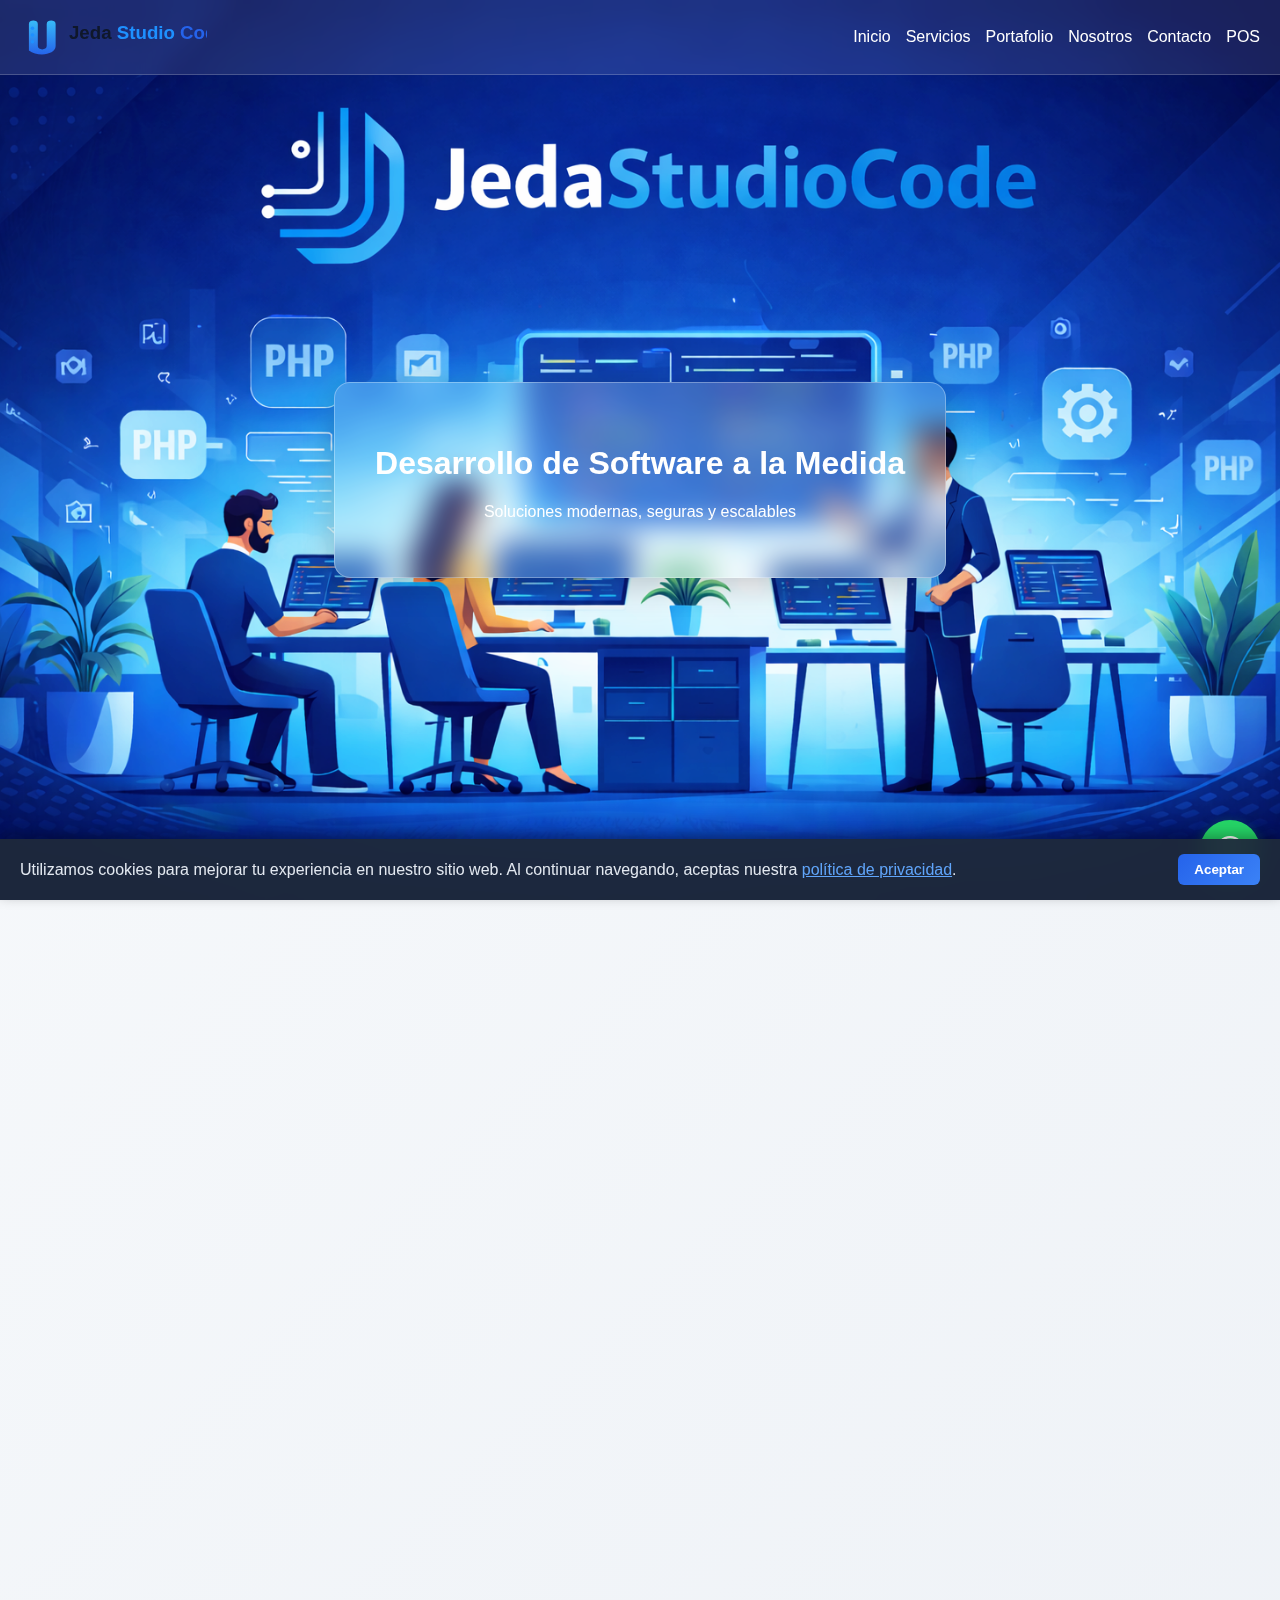
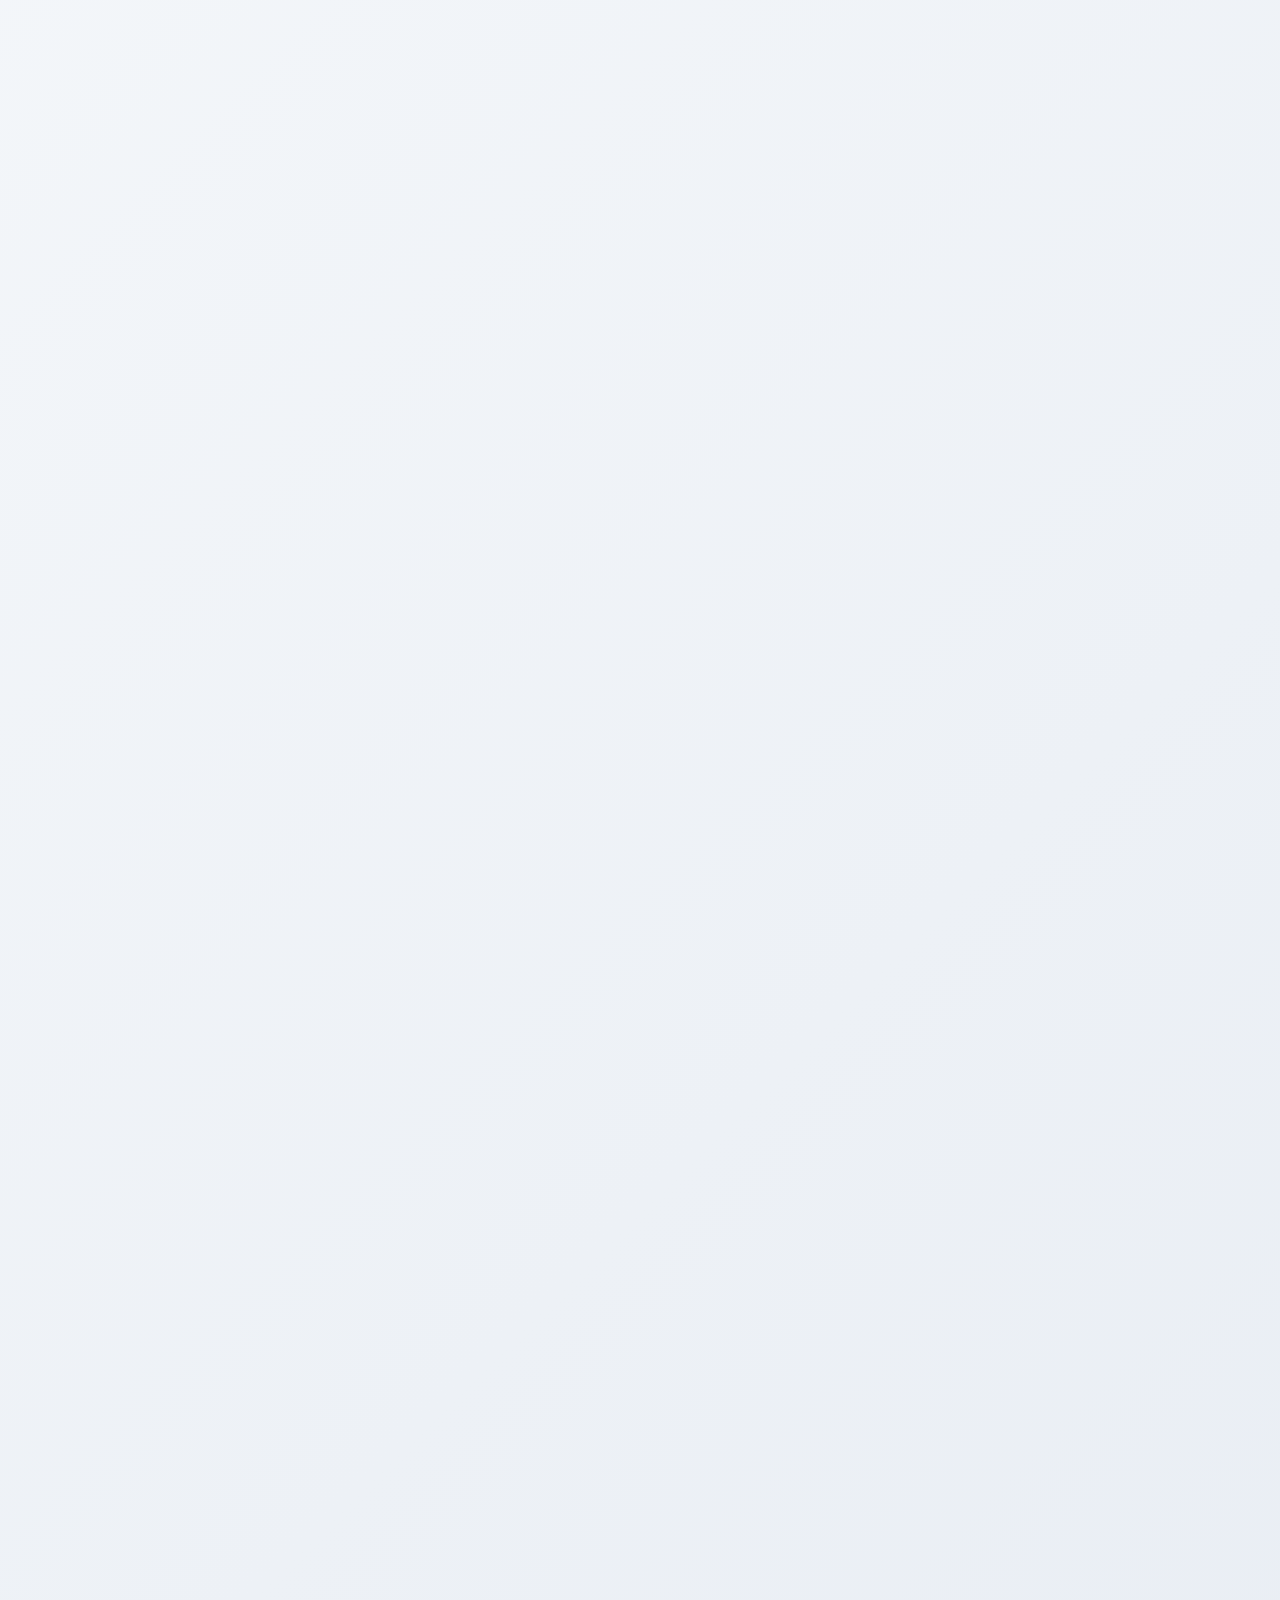
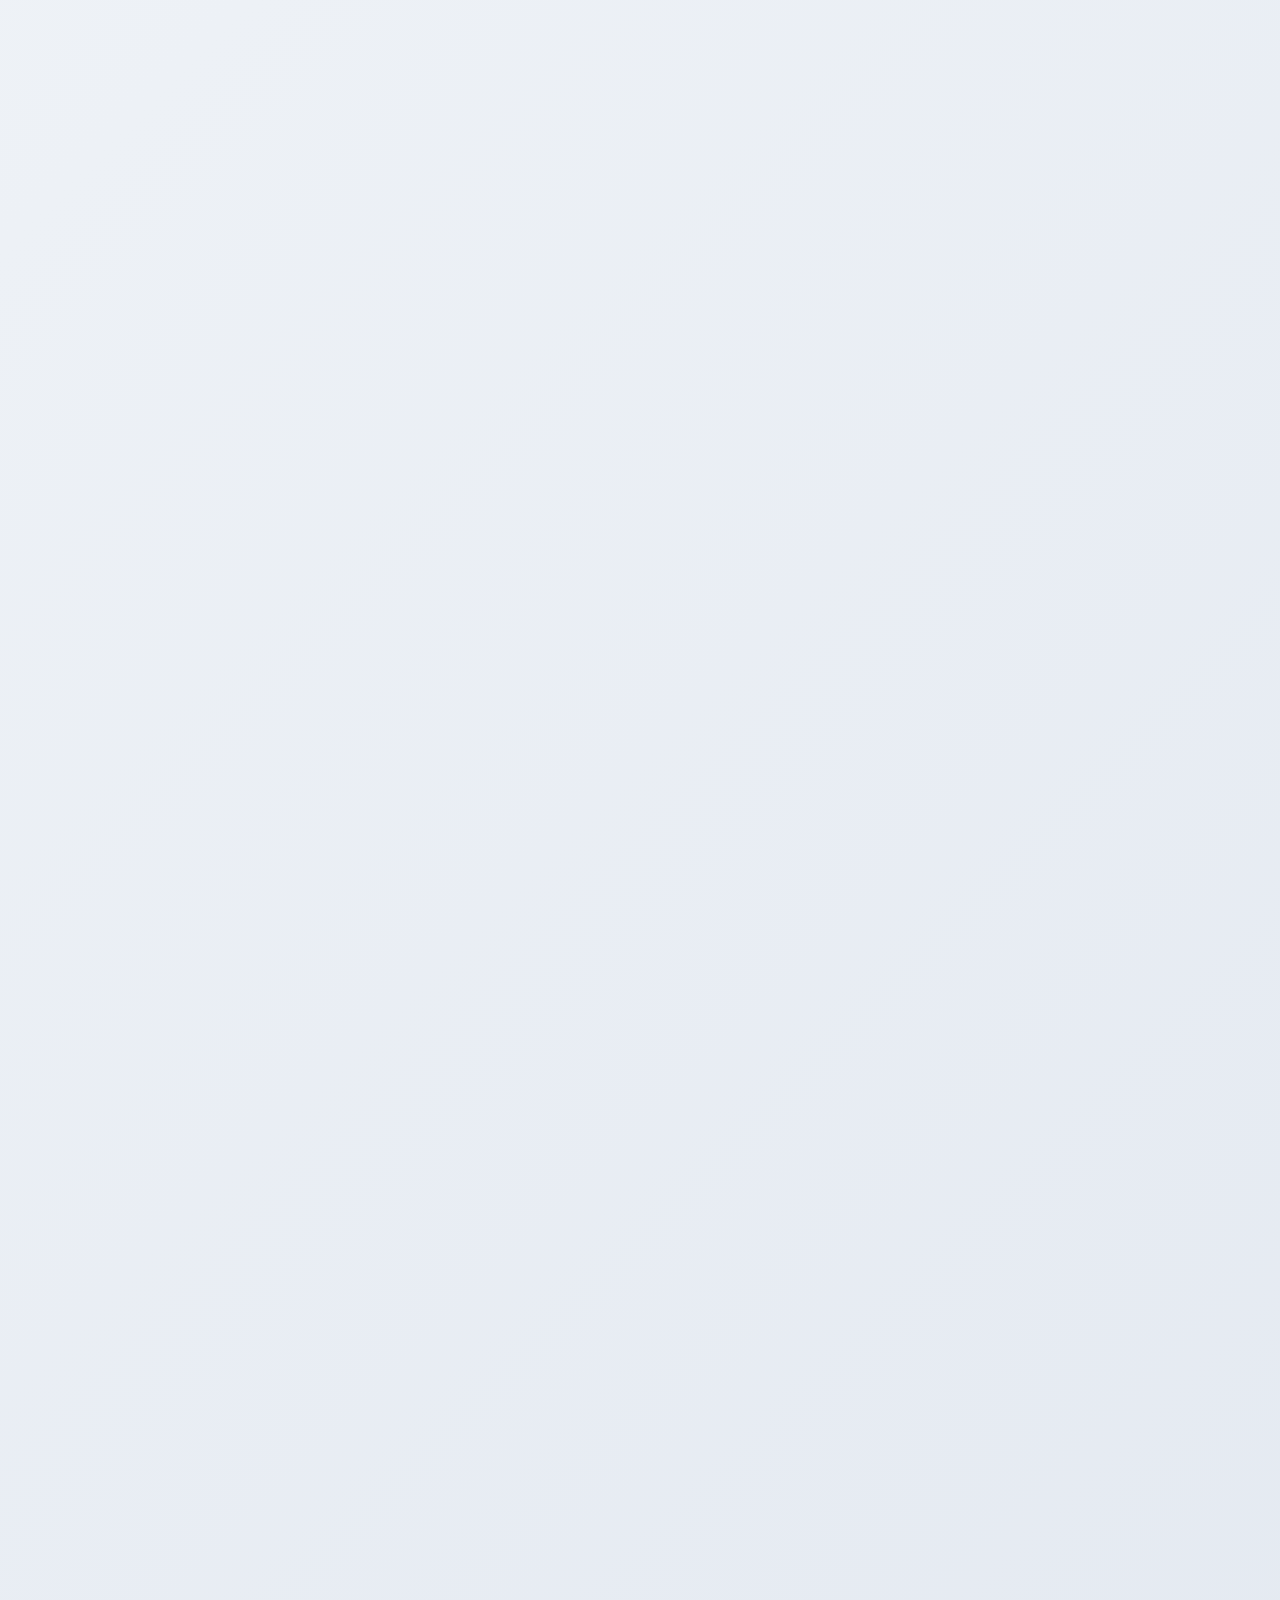
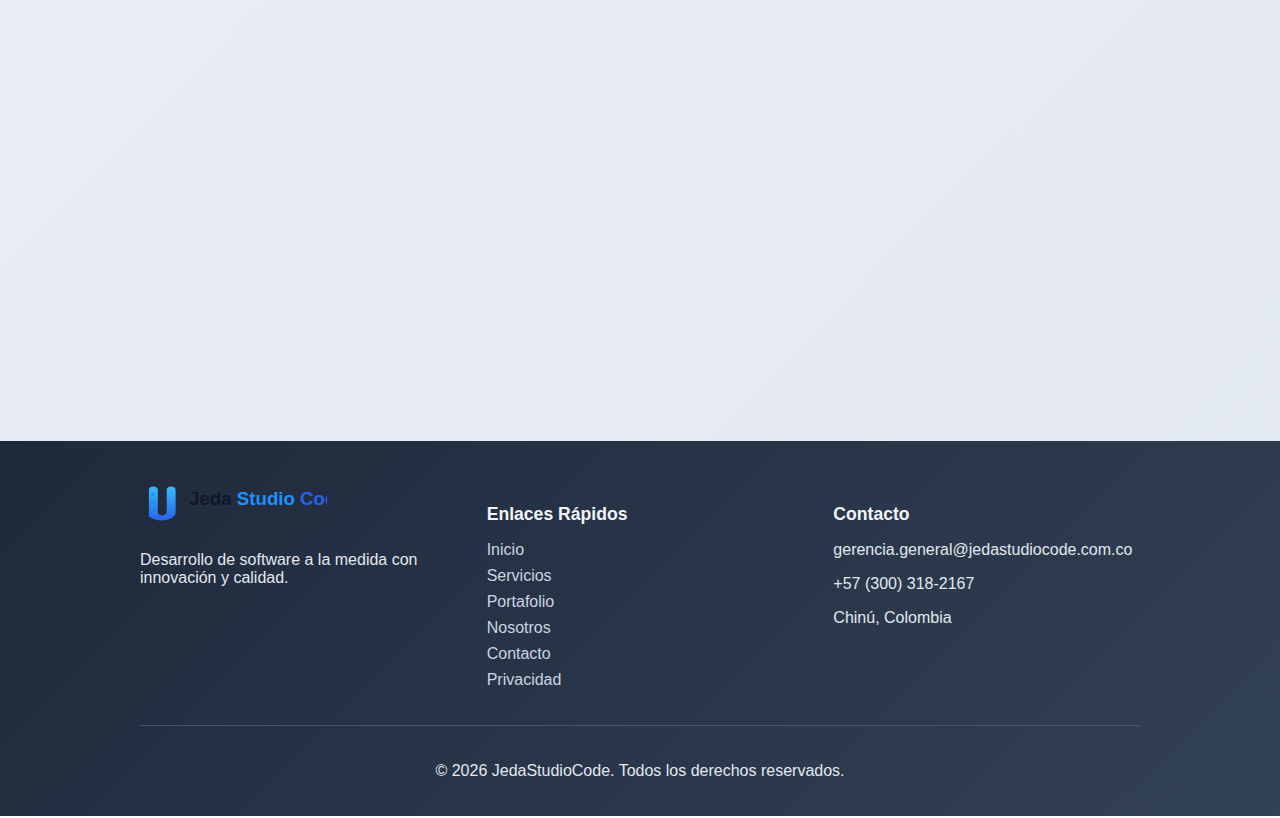
<file: index.html>
<!DOCTYPE html>
<html lang="es">
<head>
  <meta charset="UTF-8">
  <title>JedaStudioCode | Software a la Medida</title>
  <meta name="description" content="JedaStudioCode desarrolla software a la medida, sistemas POS y aplicaciones web modernas.">
  <meta name="keywords" content="software a la medida, POS, desarrollo web, sistemas empresariales">
  <meta name="viewport" content="width=device-width, initial-scale=1.0">
  <link rel="stylesheet" href="assets/css/style.css">
  <script defer src="assets/js/app.js"></script>
  <link rel="icon" href="assets/img/logo.ico" type="image/x-icon">
</head>
<body>

<nav>
  <a href="#inicio"><img src="assets/img/logo.svg" alt="JedaStudioCode Logo" class="logo"></a>
  <div class="hamburger">
    <span></span>
    <span></span>
    <span></span>
  </div>
  <ul>
    <li><a href="#inicio">Inicio</a></li>
    <li><a href="#servicios">Servicios</a></li>
    <li><a href="#portafolio">Portafolio</a></li>
    <li><a href="#nosotros">Nosotros</a></li>
    <li><a href="#contacto">Contacto</a></li>
    <li><a href="https://jedastudiocode.com.co/surtitodo/" target="_blank" >POS</a></li>
  </ul>
</nav>

<header id="inicio" class="hero fade-in">
  <div class="hero-content">
    <h1>Desarrollo de Software a la Medida</h1>
    <p>Soluciones modernas, seguras y escalables</p>
  </div>
</header>

<section id="servicios" class="section fade-in">
  <h2>Servicios</h2>
  <div class="grid">
    <div class="card">
      <svg width="50" height="50" viewBox="0 0 24 24" fill="none" xmlns="http://www.w3.org/2000/svg">
        <path d="M9 12l2 2 4-4m6 2a9 9 0 11-18 0 9 9 0 0118 0z" stroke="#1f2937" stroke-width="2" stroke-linecap="round" stroke-linejoin="round"/>
      </svg>
      <h3>Software a la Medida</h3>
      <p>Desarrollamos soluciones personalizadas que se adaptan perfectamente a tus necesidades empresariales.</p>
    </div>
    <div class="card">
      <svg width="50" height="50" viewBox="0 0 24 24" fill="none" xmlns="http://www.w3.org/2000/svg">
        <path d="M3 7v10a2 2 0 002 2h14a2 2 0 002-2V9a2 2 0 00-2-2H5a2 2 0 00-2-2z" stroke="#1f2937" stroke-width="2" stroke-linecap="round" stroke-linejoin="round"/>
        <path d="M8 5a2 2 0 012-2h4a2 2 0 012 2v2H8V5z" stroke="#1f2937" stroke-width="2" stroke-linecap="round" stroke-linejoin="round"/>
      </svg>
      <h3>Sistemas POS</h3>
      <p>Implementamos sistemas de punto de venta eficientes y modernos para optimizar tus operaciones.</p>
    </div>
    <div class="card">
      <svg width="50" height="50" viewBox="0 0 24 24" fill="none" xmlns="http://www.w3.org/2000/svg">
        <rect x="2" y="3" width="20" height="14" rx="2" ry="2" stroke="#1f2937" stroke-width="2"/>
        <line x1="8" y1="21" x2="16" y2="21" stroke="#1f2937" stroke-width="2"/>
        <line x1="12" y1="17" x2="12" y2="21" stroke="#1f2937" stroke-width="2"/>
        <rect x="18" y="7" width="4" height="8" rx="1" ry="1" stroke="#1f2937" stroke-width="2"/>
        <line x1="19" y1="9" x2="21" y2="9" stroke="#1f2937" stroke-width="1"/>
      </svg>
      <h3>Aplicaciones Web y Móviles</h3>
      <p>Desarrollamos aplicaciones web y móviles responsivas, escalables y nativas para una experiencia digital completa.</p>
    </div>
    <div class="card">
      <svg width="50" height="50" viewBox="0 0 24 24" fill="none" xmlns="http://www.w3.org/2000/svg">
        <ellipse cx="12" cy="5" rx="9" ry="3" stroke="#1f2937" stroke-width="2"/>
        <path d="M21 12c0 1.66-4 3-9 3s-9-1.34-9-3" stroke="#1f2937" stroke-width="2"/>
        <path d="M3 5v14c0 1.66 4 3 9 3s9-1.34 9-3V5" stroke="#1f2937" stroke-width="2"/>
        <path d="M21 12c0 1.66-4 3-9 3s-9-1.34-9-3" stroke="#1f2937" stroke-width="2"/>
      </svg>
      <h3>Gestión de Bases de Datos</h3>
      <p>Optimizamos y administramos tus bases de datos para garantizar rendimiento, seguridad y escalabilidad.</p>
    </div>
    <div class="card">
      <svg width="50" height="50" viewBox="0 0 24 24" fill="none" xmlns="http://www.w3.org/2000/svg">
        <path d="M14 2H6a2 2 0 00-2 2v16a2 2 0 002 2h12a2 2 0 002-2V8z" stroke="#1f2937" stroke-width="2"/>
        <polyline points="14,2 14,8 20,8" stroke="#1f2937" stroke-width="2"/>
        <line x1="16" y1="13" x2="8" y2="13" stroke="#1f2937" stroke-width="2"/>
        <line x1="16" y1="17" x2="8" y2="17" stroke="#1f2937" stroke-width="2"/>
        <polyline points="10,9 9,9 8,9" stroke="#1f2937" stroke-width="2"/>
      </svg>
      <h3>Digitalización y Administración Documental</h3>
      <p>Convertimos tus documentos físicos en digitales y gestionamos su administración de forma eficiente.</p>
    </div>
    <div class="card">
      <svg width="50" height="50" viewBox="0 0 24 24" fill="none" xmlns="http://www.w3.org/2000/svg">
        <path d="M12 14l9-5-9-5-9 5 9 5z" stroke="#1f2937" stroke-width="2"/>
        <path d="M12 14l6.16-3.422a12.083 12.083 0 01.665 6.479A11.952 11.952 0 0012 20.055a11.952 11.952 0 00-6.824-2.998 12.078 12.078 0 01.665-6.479L12 14z" stroke="#1f2937" stroke-width="2"/>
        <path d="M12 14l9-5-9-5-9 5 9 5zm0 0l6.16-3.422a12.083 12.083 0 01.665 6.479A11.952 11.952 0 0012 20.055a11.952 11.952 0 00-6.824-2.998 12.078 12.078 0 01.665-6.479L12 14zm-4 6v-7.5l4-2.222" stroke="#1f2937" stroke-width="2"/>
      </svg>
      <h3>Asesorías y Capacitaciones en Proyectos de Software</h3>
      <p>Ofrecemos consultoría experta y capacitación para el éxito de tus proyectos tecnológicos.</p>
    </div>
  </div>
</section>

<section id="nosotros" class="section gray fade-in">
  <h2>¿Quiénes Somos?</h2>
  <div class="about-content">
    <div class="about-icon">
      <svg width="80" height="80" viewBox="0 0 24 24" fill="none" xmlns="http://www.w3.org/2000/svg">
        <path d="M17 20h5v-2a3 3 0 00-5.356-1.857M17 20H7m10 0v-2c0-.656-.126-1.283-.356-1.857M7 20H2v-2a3 3 0 015.356-1.857M7 20v-2c0-.656.126-1.283.356-1.857m0 0a5.002 5.002 0 019.288 0M15 7a3 3 0 11-6 0 3 3 0 016 0zm6 3a2 2 0 11-4 0 2 2 0 014 0zM7 10a2 2 0 11-4 0 2 2 0 014 0z" stroke="#2563eb" stroke-width="2" stroke-linecap="round" stroke-linejoin="round"/>
      </svg>
    </div>
    <div class="about-text">
      <p>Somos JedaStudioCode, una empresa dedicada al desarrollo de software a la medida. Nuestro equipo de expertos combina creatividad, tecnología y pasión para ofrecer soluciones innovadoras que impulsan el crecimiento de nuestros clientes.</p>
      <p>Con años de experiencia en el sector, nos especializamos en:</p>
      <ul>
        <li>Desarrollo de aplicaciones web y móviles personalizadas</li>
        <li>Sistemas POS eficientes y escalables</li>
        <li>Gestión y optimización de bases de datos</li>
        <li>Digitalización y administración documental</li>
        <li>Asesorías y capacitaciones en proyectos tecnológicos</li>
      </ul>
      <p>Nuestro compromiso es entregar productos de alta calidad, con un enfoque en la seguridad, el rendimiento y la satisfacción del cliente.</p>
    </div>
  </div>

  <h3>Nuestro Equipo</h3>
  <div class="team-grid">
    <div class="team-member">
      <div class="member-avatar">
           <img src="assets/img/team_1.jpeg" width="150" height="150"  alt="">
          <path d="M20 21v-2a4 4 0 00-4-4H8a4 4 0 00-4 4v2" stroke="#2563eb" stroke-width="2" stroke-linecap="round" stroke-linejoin="round"/>
          <circle cx="12" cy="7" r="4" stroke="#2563eb" stroke-width="2"/>
        </svg>
      </div>
      <h4>Jesús David Vergara Sierra</h4>
      <p>CEO - Fundador - Desarrollador</p>
    </div>
    <div class="team-member">
      <div class="member-avatar">
        <img src="assets/img/team_2.jpeg" width="150" height="150"  alt="">
          <path d="M20 21v-2a4 4 0 00-4-4H8a4 4 0 00-4 4v2" stroke="#2563eb" stroke-width="2" stroke-linecap="round" stroke-linejoin="round"/>
          <circle cx="12" cy="7" r="4" stroke="#2563eb" stroke-width="2"/>
        </svg>
      </div>
      <h4>Daireth Otero Arroyo</h4>
      <p>Analista de Requerimientos</p>
    </div>
   
</section>

<section id="portafolio" class="section gray fade-in">
  <h2>Nuestros Proyectos</h2>
  <div class="grid">
    <div class="card">
      <div class="project-image">
        <svg width="100" height="60" viewBox="0 0 24 24" fill="none" xmlns="http://www.w3.org/2000/svg">
          <rect x="2" y="3" width="20" height="14" rx="2" ry="2" stroke="#2563eb" stroke-width="2"/>
          <line x1="8" y1="21" x2="16" y2="21" stroke="#2563eb" stroke-width="2"/>
          <line x1="12" y1="17" x2="12" y2="21" stroke="#2563eb" stroke-width="2"/>
        </svg>
      </div>
      <h3>Sistema POS para Retail</h3>
      <p>Desarrollamos un sistema de punto de venta completo para una cadena de tiendas, con integración de inventario y reportes en tiempo real.</p>
      <div class="tech-stack">
        <span>HTML</span>
        <span>css</span>
        <span>JavaScript</span>
        <span>Bootstrap</span>
        <span>php</span>
        <span>Mysql</span>
      </div>
    </div>
    <div class="card">
      <div class="project-image">
        <svg width="100" height="60" viewBox="0 0 24 24" fill="none" xmlns="http://www.w3.org/2000/svg">
          <rect x="2" y="3" width="20" height="14" rx="2" ry="2" stroke="#2563eb" stroke-width="2"/>
          <line x1="8" y1="21" x2="16" y2="21" stroke="#2563eb" stroke-width="2"/>
          <line x1="12" y1="17" x2="12" y2="21" stroke="#2563eb" stroke-width="2"/>
          <rect x="18" y="7" width="4" height="8" rx="1" ry="1" stroke="#2563eb" stroke-width="2"/>
          <line x1="19" y1="9" x2="21" y2="9" stroke="#2563eb" stroke-width="1"/>
        </svg>
      </div>
      <h3>App Móvil de JedaCobros</h3>
      <p>Aplicación móvil para gestión de cobros, pagos y entre otras cosas.</p>
      <div class="tech-stack">
        <span>Flutter</span>
        <span>Firebase</span>
        <span>NestJS</span>
        <span>PostgreSQL</span>
      </div>
    </div>
    <div class="card">
      <div class="project-image">
        <svg width="100" height="60" viewBox="0 0 24 24" fill="none" xmlns="http://www.w3.org/2000/svg">
          <ellipse cx="12" cy="5" rx="9" ry="3" stroke="#2563eb" stroke-width="2"/>
          <path d="M21 12c0 1.66-4 3-9 3s-9-1.34-9-3" stroke="#2563eb" stroke-width="2"/>
          <path d="M3 5v14c0 1.66 4 3 9 3s9-1.34 9-3V5" stroke="#2563eb" stroke-width="2"/>
          <path d="M21 12c0 1.66-4 3-9 3s-9-1.34-9-3" stroke="#2563eb" stroke-width="2"/>
        </svg>
      </div>
      <h3>Plataforma de Gestión Documental</h3>
      <p>Solución para digitalización y administración de documentos corporativos, con OCR y búsqueda avanzada.</p>
      <div class="tech-stack">
        <span>Python</span>
        <span>Django</span>
        <span>Elasticsearch</span>
      </div>
    </div>
  </div>
</section>

<section id="contacto" class="section fade-in">
  <h2>Contacto</h2>
  <div class="contact-content">
    <div class="contact-info">
      <h3>¡Hablemos!</h3>
      <p>Estamos aquí para ayudarte. Envíanos un mensaje y te responderemos pronto.</p>
      <div class="contact-item">
        <svg width="24" height="24" viewBox="0 0 24 24" fill="none" xmlns="http://www.w3.org/2000/svg">
          <path d="M3 8l7.89 4.26a2 2 0 002.22 0L21 8M5 19h14a2 2 0 002-2V7a2 2 0 00-2-2H5a2 2 0 00-2 2v10a2 2 0 002 2z" stroke="#2563eb" stroke-width="2" stroke-linecap="round" stroke-linejoin="round"/>
        </svg>
        <span>gerencia.general@jedastudiocode.com.co</span>
      </div>
      <div class="contact-item">
        <svg width="24" height="24" viewBox="0 0 24 24" fill="none" xmlns="http://www.w3.org/2000/svg">
          <path d="M3 5a2 2 0 012-2h3.28a1 1 0 01.948.684l1.498 4.493a1 1 0 01-.502 1.21l-2.257 1.13a11.042 11.042 0 005.516 5.516l1.13-2.257a1 1 0 011.21-.502l4.493 1.498a1 1 0 01.684.949V19a2 2 0 01-2 2h-1C9.716 21 3 14.284 3 6V5z" stroke="#2563eb" stroke-width="2" stroke-linecap="round" stroke-linejoin="round"/>
        </svg>
        <span>+57 (300) 318-2167</span>
      </div>
    </div>
    <form method="post" action="send.php">
      <div class="form-group">
        <label for="nombre">Nombre</label>
        <input type="text" id="nombre" name="nombre" placeholder="Tu nombre completo" required>
      </div>
      <div class="form-group">
        <label for="email">Correo Electrónico</label>
        <input type="email" id="email" name="email" placeholder="tu@email.com" required>
      </div>
       <div class="form-group">
        <label for="celular">Celular</label>
        <input type="tel" id="celular" name="celular" placeholder="+57 (300) 318-2167" required>
      </div>
      <div class="form-group">
        <label for="mensaje">Mensaje</label>
        <textarea id="mensaje" name="mensaje" placeholder="Cuéntanos sobre tu proyecto" required></textarea>
      </div>
      <button type="submit">Enviar Mensaje</button>
    </form>
  </div>
</section>

<footer>
  <div class="footer-content">
    <div class="footer-section">
      <img src="assets/img/logo.svg" alt="JedaStudioCode Logo" class="footer-logo">
      <p>Desarrollo de software a la medida con innovación y calidad.</p>
    </div>
    <div class="footer-section">
      <h4>Enlaces Rápidos</h4>
      <ul>
        <li><a href="#inicio">Inicio</a></li>
        <li><a href="#servicios">Servicios</a></li>
        <li><a href="#portafolio">Portafolio</a></li>
        <li><a href="#nosotros">Nosotros</a></li>
        <li><a href="#contacto">Contacto</a></li>
        <li><a href="privacidad.html">Privacidad</a></li>
      </ul>
    </div>
    <div class="footer-section">
      <h4>Contacto</h4>
      <p>gerencia.general@jedastudiocode.com.co</p>
      <p>+57 (300) 318-2167</p>
      <p>Chinú, Colombia</p>
    </div>
  </div>
  <div class="footer-bottom">
    <p>© 2026 JedaStudioCode. Todos los derechos reservados.</p>
  </div>
</footer>

<div id="cookie-banner" class="cookie-banner">
  <p>Utilizamos cookies para mejorar tu experiencia en nuestro sitio web. Al continuar navegando, aceptas nuestra <a href="privacidad.html" style="color: #60a5fa;">política de privacidad</a>.</p>
  <button id="accept-cookies">Aceptar</button>
</div>

<div class="whatsapp-float" onclick="toggleWhatsApp()">
  <svg width="24" height="24" viewBox="0 0 24 24" fill="currentColor" xmlns="http://www.w3.org/2000/svg">
    <path d="M17.472 14.382c-.297-.149-1.758-.867-2.03-.967-.273-.099-.471-.148-.67.15-.197.297-.767.966-.94 1.164-.173.199-.347.223-.644.075-.297-.15-1.255-.463-2.39-1.475-.883-.788-1.48-1.761-1.653-2.059-.173-.297-.018-.458.13-.606.134-.133.298-.347.446-.52.149-.174.198-.298.298-.497.099-.198.05-.371-.025-.52-.075-.149-.669-1.612-.916-2.207-.242-.579-.487-.5-.669-.51-.173-.008-.371-.01-.57-.01-.198 0-.52.074-.792.372-.272.297-1.04 1.016-1.04 2.479 0 1.462 1.065 2.875 1.213 3.074.149.198 2.096 3.2 5.077 4.487.709.306 1.262.489 1.694.625.712.227 1.36.195 1.871.118.571-.085 1.758-.719 2.006-1.413.248-.694.248-1.289.173-1.413-.074-.124-.272-.198-.57-.347m-5.421 7.403h-.004a9.87 9.87 0 01-5.031-1.378l-.361-.214-3.741.982.998-3.648-.235-.374a9.86 9.86 0 01-1.51-5.26c.001-5.45 4.436-9.884 9.888-9.884 2.64 0 5.122 1.03 6.988 2.898a9.825 9.825 0 012.893 6.994c-.003 5.45-4.437 9.884-9.885 9.884m8.413-18.297A11.815 11.815 0 0012.05 0C5.495 0 .16 5.335.157 11.892c0 2.096.547 4.142 1.588 5.945L.057 24l6.305-1.654a11.882 11.882 0 005.683 1.448h.005c6.554 0 11.89-5.335 11.893-11.893A11.821 11.821 0 0020.885 3.488"/>
  </svg>
</div>

<div id="whatsapp-tray" class="whatsapp-tray">
  <div class="tray-header">
    <span>Enviar mensaje por WhatsApp</span>
    <button onclick="toggleWhatsApp()">×</button>
  </div>
  <form id="whatsapp-form">
    <textarea id="whatsapp-message" placeholder="Escribe tu mensaje..." required></textarea>
    <button type="submit">Enviar</button>
  </form>
</div>

</body>
</html>
</file>
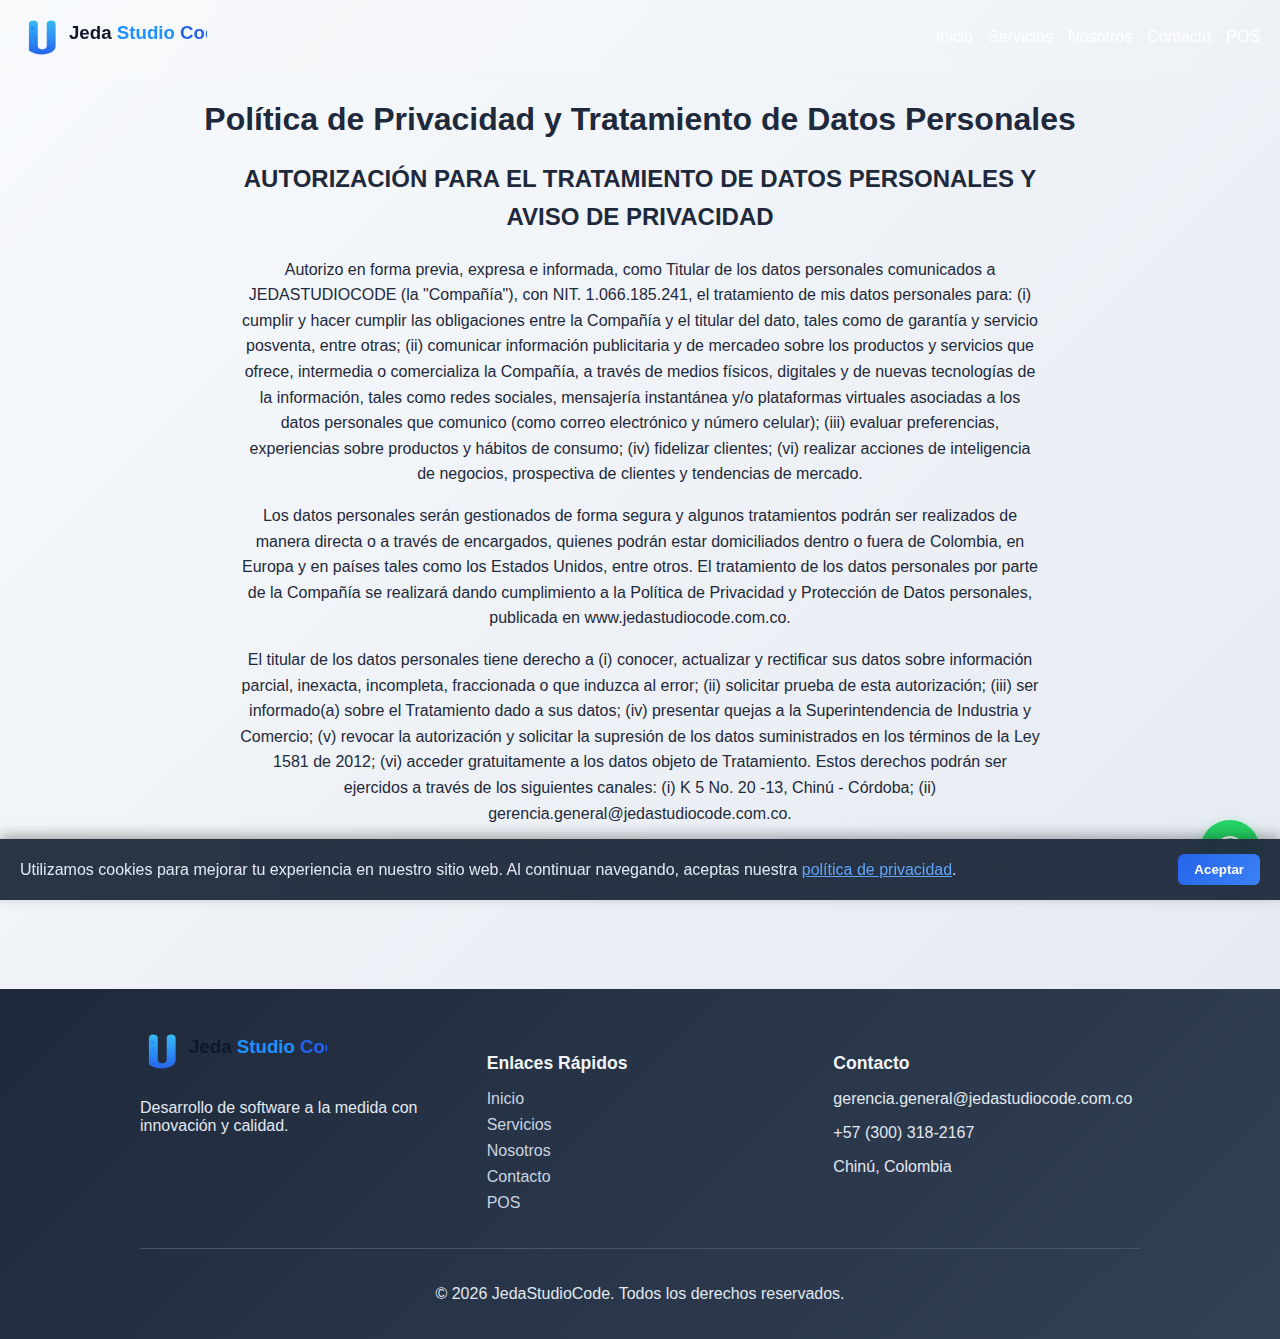
<file: privacidad.html>
<!DOCTYPE html>
<html lang="es">
<head>
  <meta charset="UTF-8">
  <title>Política de Privacidad - JedaStudioCode</title>
  <meta name="description" content="Política de privacidad y tratamiento de datos personales de JedaStudioCode.">
  <meta name="viewport" content="width=device-width, initial-scale=1.0">
  <link rel="stylesheet" href="assets/css/style.css">
   <script defer src="assets/js/app.js"></script>
</head>
<body>

<nav>
  <a href="index.html"><img src="assets/img/logo.svg" alt="JedaStudioCode Logo" class="logo"></a>
  <div class="hamburger">
    <span></span>
    <span></span>
    <span></span>
  </div>
  <ul>
    <li><a href="index.html#inicio">Inicio</a></li>
    <li><a href="index.html#servicios">Servicios</a></li>
    <li><a href="index.html#nosotros">Nosotros</a></li>
    <li><a href="index.html#contacto">Contacto</a></li>
    <li><a href="/pos">POS</a></li>
  </ul>
</nav>

<section class="section">
  <h1>Política de Privacidad y Tratamiento de Datos Personales</h1>
  <div class="privacy-content">
    <h2>AUTORIZACIÓN PARA EL TRATAMIENTO DE DATOS PERSONALES Y AVISO DE PRIVACIDAD</h2>
    <p>Autorizo en forma previa, expresa e informada, como Titular de los datos personales comunicados a JEDASTUDIOCODE (la "Compañía"), con NIT. 1.066.185.241, el tratamiento de mis datos personales para: (i) cumplir y hacer cumplir las obligaciones entre la Compañía y el titular del dato, tales como de garantía y servicio posventa, entre otras; (ii) comunicar información publicitaria y de mercadeo sobre los productos y servicios que ofrece, intermedia o comercializa la Compañía, a través de medios físicos, digitales y de nuevas tecnologías de la información, tales como redes sociales, mensajería instantánea y/o plataformas virtuales asociadas a los datos personales que comunico (como correo electrónico y número celular); (iii) evaluar preferencias, experiencias sobre productos y hábitos de consumo; (iv) fidelizar clientes; (vi) realizar acciones de inteligencia de negocios, prospectiva de clientes y tendencias de mercado.</p>
    
    <p>Los datos personales serán gestionados de forma segura y algunos tratamientos podrán ser realizados de manera directa o a través de encargados, quienes podrán estar domiciliados dentro o fuera de Colombia, en Europa y en países tales como los Estados Unidos, entre otros. El tratamiento de los datos personales por parte de la Compañía se realizará dando cumplimiento a la Política de Privacidad y Protección de Datos personales, publicada en www.jedastudiocode.com.co.</p>

    <p>El titular de los datos personales tiene derecho a (i) conocer, actualizar y rectificar sus datos sobre información parcial, inexacta, incompleta, fraccionada o que induzca al error; (ii) solicitar prueba de esta autorización; (iii) ser informado(a) sobre el Tratamiento dado a sus datos; (iv) presentar quejas a la Superintendencia de Industria y Comercio; (v) revocar la autorización y solicitar la supresión de los datos suministrados en los términos de la Ley 1581 de 2012; (vi) acceder gratuitamente a los datos objeto de Tratamiento. Estos derechos podrán ser ejercidos a través de los siguientes canales: (i) K 5 No. 20 -13, Chinú - Córdoba; (ii) gerencia.general@jedastudiocode.com.co.</p>

    <p>Asímismo, declaro que en caso tal de encontrarme suministrando información de un tercero, he obtenido de manera previa su consentimiento para la comunicación de sus datos personales a la Compañía.</p>
  </div>
</section>

<footer>
  <div class="footer-content">
    <div class="footer-section">
      <img src="assets/img/logo.svg" alt="JedaStudioCode Logo" class="footer-logo">
      <p>Desarrollo de software a la medida con innovación y calidad.</p>
    </div>
    <div class="footer-section">
      <h4>Enlaces Rápidos</h4>
      <ul>
        <li><a href="index.html#inicio">Inicio</a></li>
        <li><a href="index.html#servicios">Servicios</a></li>
        <li><a href="index.html#nosotros">Nosotros</a></li>
        <li><a href="index.html#contacto">Contacto</a></li>
        <li><a href="/pos">POS</a></li>
      </ul>
    </div>
    <div class="footer-section">
      <h4>Contacto</h4>
      <p>gerencia.general@jedastudiocode.com.co</p>
      <p>+57 (300) 318-2167</p>
      <p>Chinú, Colombia</p>
    </div>
  </div>
  <div class="footer-bottom">
    <p>© 2026 JedaStudioCode. Todos los derechos reservados.</p>
  </div>
</footer>
<div id="cookie-banner" class="cookie-banner">
  <p>Utilizamos cookies para mejorar tu experiencia en nuestro sitio web. Al continuar navegando, aceptas nuestra <a href="privacidad.html" style="color: #60a5fa;">política de privacidad</a>.</p>
  <button id="accept-cookies">Aceptar</button>
</div>

<div class="whatsapp-float" onclick="toggleWhatsApp()">
  <svg width="24" height="24" viewBox="0 0 24 24" fill="currentColor" xmlns="http://www.w3.org/2000/svg">
    <path d="M17.472 14.382c-.297-.149-1.758-.867-2.03-.967-.273-.099-.471-.148-.67.15-.197.297-.767.966-.94 1.164-.173.199-.347.223-.644.075-.297-.15-1.255-.463-2.39-1.475-.883-.788-1.48-1.761-1.653-2.059-.173-.297-.018-.458.13-.606.134-.133.298-.347.446-.52.149-.174.198-.298.298-.497.099-.198.05-.371-.025-.52-.075-.149-.669-1.612-.916-2.207-.242-.579-.487-.5-.669-.51-.173-.008-.371-.01-.57-.01-.198 0-.52.074-.792.372-.272.297-1.04 1.016-1.04 2.479 0 1.462 1.065 2.875 1.213 3.074.149.198 2.096 3.2 5.077 4.487.709.306 1.262.489 1.694.625.712.227 1.36.195 1.871.118.571-.085 1.758-.719 2.006-1.413.248-.694.248-1.289.173-1.413-.074-.124-.272-.198-.57-.347m-5.421 7.403h-.004a9.87 9.87 0 01-5.031-1.378l-.361-.214-3.741.982.998-3.648-.235-.374a9.86 9.86 0 01-1.51-5.26c.001-5.45 4.436-9.884 9.888-9.884 2.64 0 5.122 1.03 6.988 2.898a9.825 9.825 0 012.893 6.994c-.003 5.45-4.437 9.884-9.885 9.884m8.413-18.297A11.815 11.815 0 0012.05 0C5.495 0 .16 5.335.157 11.892c0 2.096.547 4.142 1.588 5.945L.057 24l6.305-1.654a11.882 11.882 0 005.683 1.448h.005c6.554 0 11.89-5.335 11.893-11.893A11.821 11.821 0 0020.885 3.488"/>
  </svg>
</div>

<div id="whatsapp-tray" class="whatsapp-tray">
  <div class="tray-header">
    <span>Enviar mensaje por WhatsApp</span>
    <button onclick="toggleWhatsApp()">×</button>
  </div>
  <form id="whatsapp-form">
    <textarea id="whatsapp-message" placeholder="Escribe tu mensaje..." required></textarea>
    <button type="submit">Enviar</button>
  </form>
</div>
</body>
</html>
</file>
<file: assets/css/style.css>
* {
  box-sizing: border-box;
}
body {
  margin: 0;
  font-family: 'Segoe UI', Tahoma, Geneva, Verdana, sans-serif;
  background: linear-gradient(135deg, #f8fafc 0%, #e2e8f0 100%);
  color: #1e293b;
}
nav {
  position: fixed;
  top: 0;
  width: 100%;
  background: rgba(255, 255, 255, 0.1);
  backdrop-filter: blur(10px);
  -webkit-backdrop-filter: blur(10px);
  border-bottom: 1px solid rgba(255, 255, 255, 0.2);
  color: #fff;
  display: flex;
  justify-content: space-between;
  align-items: center;
  padding: 15px 20px;
  z-index: 1000;
  transition: all 0.3s ease;
}
.hamburger {
  display: none;
  flex-direction: column;
  cursor: pointer;
  padding: 5px;
}
.hamburger span {
  width: 25px;
  height: 3px;
  background: #fff;
  margin: 3px 0;
  transition: all 0.3s ease;
  border-radius: 2px;
}
.hamburger.active span:nth-child(1) {
  transform: rotate(45deg) translate(5px, 5px);
}
.hamburger.active span:nth-child(2) {
  opacity: 0;
}
.hamburger.active span:nth-child(3) {
  transform: rotate(-45deg) translate(7px, -6px);
}
nav ul {
  list-style: none;
  display: flex;
  gap: 15px;
  margin: 0;
}
nav a {
  color: #fff;
  text-decoration: none;
  transition: color 0.3s ease;
}
nav.dark {
  background: rgba(31, 41, 55, 0.9);
  backdrop-filter: blur(10px);
  -webkit-backdrop-filter: blur(10px);
  border-bottom: 1px solid rgba(31, 41, 55, 0.3);
}
nav.dark a,
nav.dark .hamburger span {
  color: #ffffff;
}
nav.dark .hamburger span {
  background: #1f2937;
}
.logo {
  height: 40px;
  width: auto;
}
.hero {
  height: 100vh;
  background: linear-gradient(135deg, #1e40af 0%, #3b82f6 50%, #60a5fa 100%);
  color: #fff;
  display: flex;
  flex-direction: column;
  align-items: center;
  justify-content: center;
  padding-top: 60px;
  position: relative;
  animation: zoomEffect 10s ease-in-out infinite;

}

@keyframes zoomEffect {
  0% { background-size: 100%; }
  50% { background-size: 110%; }
  100% { background-size: 100%; }
}

.hero::before {
  content: '';
  position: absolute;
  top: 0;
  left: 0;
  right: 0;
  bottom: 0;
  background: url('../img/hero.png') center/cover no-repeat;
  opacity: 0.3;
  z-index: -1;
}
.hero-content {
  background: rgba(255, 255, 255, 0.15);
  backdrop-filter: blur(15px);
  -webkit-backdrop-filter: blur(15px);
  border: 1px solid rgba(255, 255, 255, 0.3);
  border-radius: 16px;
  padding: 40px;
  text-align: center;
  max-width: 700px;
  box-shadow: 0 8px 32px rgba(0, 0, 0, 0.2);
}


.section {
  padding: 80px 20px;
  text-align: center;
}
.gray {
  background: linear-gradient(135deg, #f1f5f9 0%, #e2e8f0 100%);
}
.grid {
  display: flex;
  gap: 20px;
  justify-content: center;
  flex-wrap: wrap;
}
.card {
  background: linear-gradient(135deg, #ffffff 0%, #f1f5f9 100%);
  padding: 30px;
  border-radius: 16px;
  box-shadow: 0 8px 32px rgba(0, 0, 0, 0.1);
  text-align: center;
  transition: transform 0.4s ease, box-shadow 0.4s ease, background 0.4s ease;
  display: flex;
  flex-direction: column;
  align-items: center;
  border: 1px solid rgba(255, 255, 255, 0.5);
}
.card:hover {
  transform: translateY(-8px) scale(1.02);
  box-shadow: 0 16px 48px rgba(0, 0, 0, 0.15);
  background: linear-gradient(135deg, #f8fafc 0%, #e2e8f0 100%);
}
.card:hover {
  transform: translateY(-5px);
  box-shadow: 0 10px 25px rgba(0, 0, 0, 0.15);
}
.card svg {
  margin-bottom: 15px;
  stroke: #2563eb;
  transition: stroke 0.3s ease;
}
.card:hover svg {
  stroke: #1d4ed8;
}
.card h3 {
  margin: 10px 0;
  color: #1f2937;
}
.project-image {
  display: flex;
  justify-content: center;
  align-items: center;
  height: 80px;
  background: linear-gradient(135deg, #f1f5f9 0%, #e2e8f0 100%);
  border-radius: 8px;
  margin-bottom: 15px;
}
.tech-stack {
  margin-top: 15px;
  display: flex;
  gap: 8px;
  flex-wrap: wrap;
}
.tech-stack span {
  background: #e0f2fe;
  color: #0369a1;
  padding: 4px 8px;
  border-radius: 12px;
  font-size: 0.8rem;
  font-weight: 500;
}
.about-content {
  display: flex;
  align-items: center;
  gap: 40px;
  max-width: 1000px;
  margin: 0 auto;
}
.about-icon {
  flex-shrink: 0;
}
.about-text {
  flex: 1;
}
.about-text p {
  margin-bottom: 15px;
  line-height: 1.6;
}
.about-text ul {
  list-style: none;
  padding: 0;
}
.about-text li {
  margin-bottom: 10px;
  padding-left: 20px;
  position: relative;
}
.about-text li::before {
  content: '✓';
  position: absolute;
  left: 0;
  color: #2563eb;
  font-weight: bold;
}
.team-grid {
  display: grid;
  grid-template-columns: repeat(auto-fit, minmax(250px, 1fr));
  gap: 30px;
  max-width: 1000px;
  margin: 40px auto 0;
}
.team-member {
  background: rgba(255, 255, 255, 0.9);
  backdrop-filter: blur(10px);
  -webkit-backdrop-filter: blur(10px);
  border: 1px solid rgba(255, 255, 255, 0.2);
  border-radius: 16px;
  padding: 30px 20px;
  text-align: center;
  transition: all 0.3s ease;
  box-shadow: 0 4px 6px rgba(0, 0, 0, 0.1);
}
.team-member:hover {
  transform: translateY(-5px);
  box-shadow: 0 8px 25px rgba(0, 0, 0, 0.15);
}
.member-avatar {
  margin-bottom: 20px;
  display: flex;
  justify-content: center;
}
.team-member h4 {
  margin: 0 0 10px 0;
  color: #1e293b;
  font-size: 1.2rem;
  font-weight: 600;
}
.team-member p {
  margin: 0;
  color: #64748b;
  font-size: 0.9rem;
}
.contact-content {
  display: flex;
  gap: 60px;
  max-width: 1000px;
  margin: 0 auto;
  align-items: start;
}
.contact-info {
  flex: 1;
}
.contact-info h3 {
  color: #1e293b;
  margin-bottom: 10px;
}
.contact-info p {
  color: #6b7280;
  margin-bottom: 20px;
}
.contact-item {
  display: flex;
  align-items: center;
  gap: 10px;
  margin-bottom: 15px;
}
.contact-item span {
  color: #374151;
}
form {
  flex: 1;
  display: flex;
  flex-direction: column;
  gap: 20px;
}
.form-group {
  display: flex;
  flex-direction: column;
}
.form-group label {
  margin-bottom: 5px;
  color: #374151;
  font-weight: 500;
}
input,
textarea {
  padding: 12px;
  border: 2px solid #e5e7eb;
  border-radius: 8px;
  font-size: 1rem;
  transition: border-color 0.3s ease;
}
input:focus,
textarea:focus {
  outline: none;
  border-color: #2563eb;
  box-shadow: 0 0 0 3px rgba(37, 99, 235, 0.1);
}
footer {
  background: linear-gradient(135deg, #1e293b 0%, #334155 100%);
  color: #e2e8f0;
  padding: 40px 20px 20px;
}
.footer-content {
  display: flex;
  justify-content: space-between;
  max-width: 1000px;
  margin: 0 auto 20px;
  gap: 40px;
}
.footer-section {
  flex: 1;
}
.footer-logo {
  height: 40px;
  margin-bottom: 10px;
}
.footer-section h4 {
  color: #f1f5f9;
  margin-bottom: 15px;
  font-size: 1.1rem;
}
.footer-section ul {
  list-style: none;
  padding: 0;
}
.footer-section li {
  margin-bottom: 8px;
}
.footer-section a {
  color: #cbd5e1;
  text-decoration: none;
  transition: color 0.3s ease;
}
.footer-section a:hover {
  color: #60a5fa;
}
.footer-bottom {
  border-top: 1px solid #475569;
  padding-top: 20px;
  text-align: center;
  max-width: 1000px;
  margin: 0 auto;
}
.fade-in {
  opacity: 0;
  transform: translateY(30px) scale(0.95);
  transition: all 1s cubic-bezier(0.25, 0.46, 0.45, 0.94);
}
.fade-in.show {
  opacity: 1;
  transform: translateY(0) scale(1);
}

.cookie-banner {
  position: fixed;
  bottom: 0;
  left: 0;
  right: 0;
  background: rgba(30, 41, 59, 0.95);
  backdrop-filter: blur(10px);
  -webkit-backdrop-filter: blur(10px);
  color: #e2e8f0;
  padding: 15px 20px;
  display: flex;
  justify-content: space-between;
  align-items: center;
  box-shadow: 0 -4px 12px rgba(0, 0, 0, 0.3);
  z-index: 2000;
  transform: translateY(100%);
  transition: transform 0.3s ease;
}
.cookie-banner.show {
  transform: translateY(0);
}
.cookie-banner p {
  margin: 0;
  flex: 1;
}
.cookie-banner button {
  background: linear-gradient(135deg, #2563eb 0%, #3b82f6 100%);
  color: #fff;
  border: none;
  padding: 8px 16px;
  border-radius: 6px;
  cursor: pointer;
  transition: background 0.3s ease;
  margin-left: 20px;
}
.privacy-content {
  max-width: 800px;
  margin: 0 auto;
  line-height: 1.6;
}
.privacy-content h2 {
  color: #1e293b;
  margin-bottom: 20px;
}
.whatsapp-float {
  position: fixed;
  bottom: 20px;
  right: 20px;
  width: 60px;
  height: 60px;
  background: #25d366;
  border-radius: 50%;
  display: flex;
  align-items: center;
  justify-content: center;
  box-shadow: 0 4px 12px rgba(37, 211, 102, 0.4);
  transition: all 0.3s ease;
  z-index: 1500;
  color: #fff;
  cursor: pointer;
}
.whatsapp-float:hover {
  transform: scale(1.1);
  box-shadow: 0 6px 20px rgba(37, 211, 102, 0.6);
}
.whatsapp-float svg {
  width: 28px;
  height: 28px;
}

.whatsapp-tray {
  position: fixed;
  bottom: 90px;
  right: 20px;
  width: 300px;
  background: #fff;
  border-radius: 12px;
  box-shadow: 0 8px 32px rgba(0, 0, 0, 0.2);
  display: none;
  z-index: 1600;
  overflow: hidden;
}
.tray-header {
  background: #25d366;
  color: #fff;
  padding: 15px;
  display: flex;
  justify-content: space-between;
  align-items: center;
}
.tray-header button {
  background: none;
  border: none;
  color: #fff;
  font-size: 20px;
  cursor: pointer;
}
#whatsapp-form {
  padding: 15px;
}
#whatsapp-message {
  width: 100%;
  height: 80px;
  border: 1px solid #ddd;
  border-radius: 8px;
  padding: 10px;
  resize: none;
  font-family: inherit;
}
#whatsapp-form button {
  width: 100%;
  margin-top: 10px;
  background: #25d366;
  color: #fff;
  border: none;
  padding: 10px;
  border-radius: 8px;
  cursor: pointer;
  transition: background 0.3s ease;
}
#whatsapp-form button:hover {
  background: #128c7e;
}

@media (max-width: 1024px) and (min-width: 769px) {
  .section {
    padding: 60px 20px;
  }
  .card {
    padding: 25px;
  }
  h1 {
    font-size: 2.5rem;
  }
  h2 {
    font-size: 2rem;
  }
}

@media (max-width: 768px) {
  .grid {
    flex-direction: column;
    align-items: center;
  }
  .hamburger {
    display: flex;
  }
  nav ul {
    position: absolute;
    top: 100%;
    left: 0;
    width: 100%;
    background: #111;
    flex-direction: column;
    gap: 10px;
    padding: 20px;
    display: none;
  }
  nav ul.active {
    display: flex;
  }
  nav {
    background: #111;
  }
  .hero {
    padding-top: 80px;
    height: 90vh;
  }
  .hero-content {
    padding: 20px;
  }
  .section {
    padding: 40px 15px;
  }
  .card {
    padding: 20px;
  }
  .about-content {
    flex-direction: column;
    text-align: center;
    gap: 20px;
  }
  .about-icon {
    order: -1;
  }
  .team-grid {
    grid-template-columns: 1fr;
    gap: 20px;
    margin-top: 30px;
  }
  .contact-content {
    flex-direction: column;
    gap: 30px;
  }
  .footer-content {
    flex-direction: column;
    gap: 30px;
  }
  .cookie-banner {
    flex-direction: column;
    gap: 10px;
    text-align: center;
  }
  .cookie-banner button {
    margin-left: 0;
    align-self: center;
  }
  .whatsapp-float {
    bottom: 80px; /* Above cookie banner if shown */
  }
  .whatsapp-tray {
    width: 280px;
    right: 10px;
  }
  h1 {
    font-size: 2rem;
  }
  h2 {
    font-size: 1.5rem;
  }
  .card {
    padding: 20px;
  }
}
.hero {
  background-image: url('../img/hero.png');
  background-size: cover;
  background-position: center -1%;
}


button {
  background: linear-gradient(135deg, #2563eb 0%, #3b82f6 100%);
  color: #fff;
  border: none;
  cursor: pointer;
  transition: all 0.3s ease;
  border-radius: 8px;
  font-weight: 600;
}
button:hover {
  background: linear-gradient(135deg, #1d4ed8 0%, #2563eb 100%);
  transform: translateY(-2px);
  box-shadow: 0 4px 12px rgba(37, 99, 235, 0.4);
}
</file>
